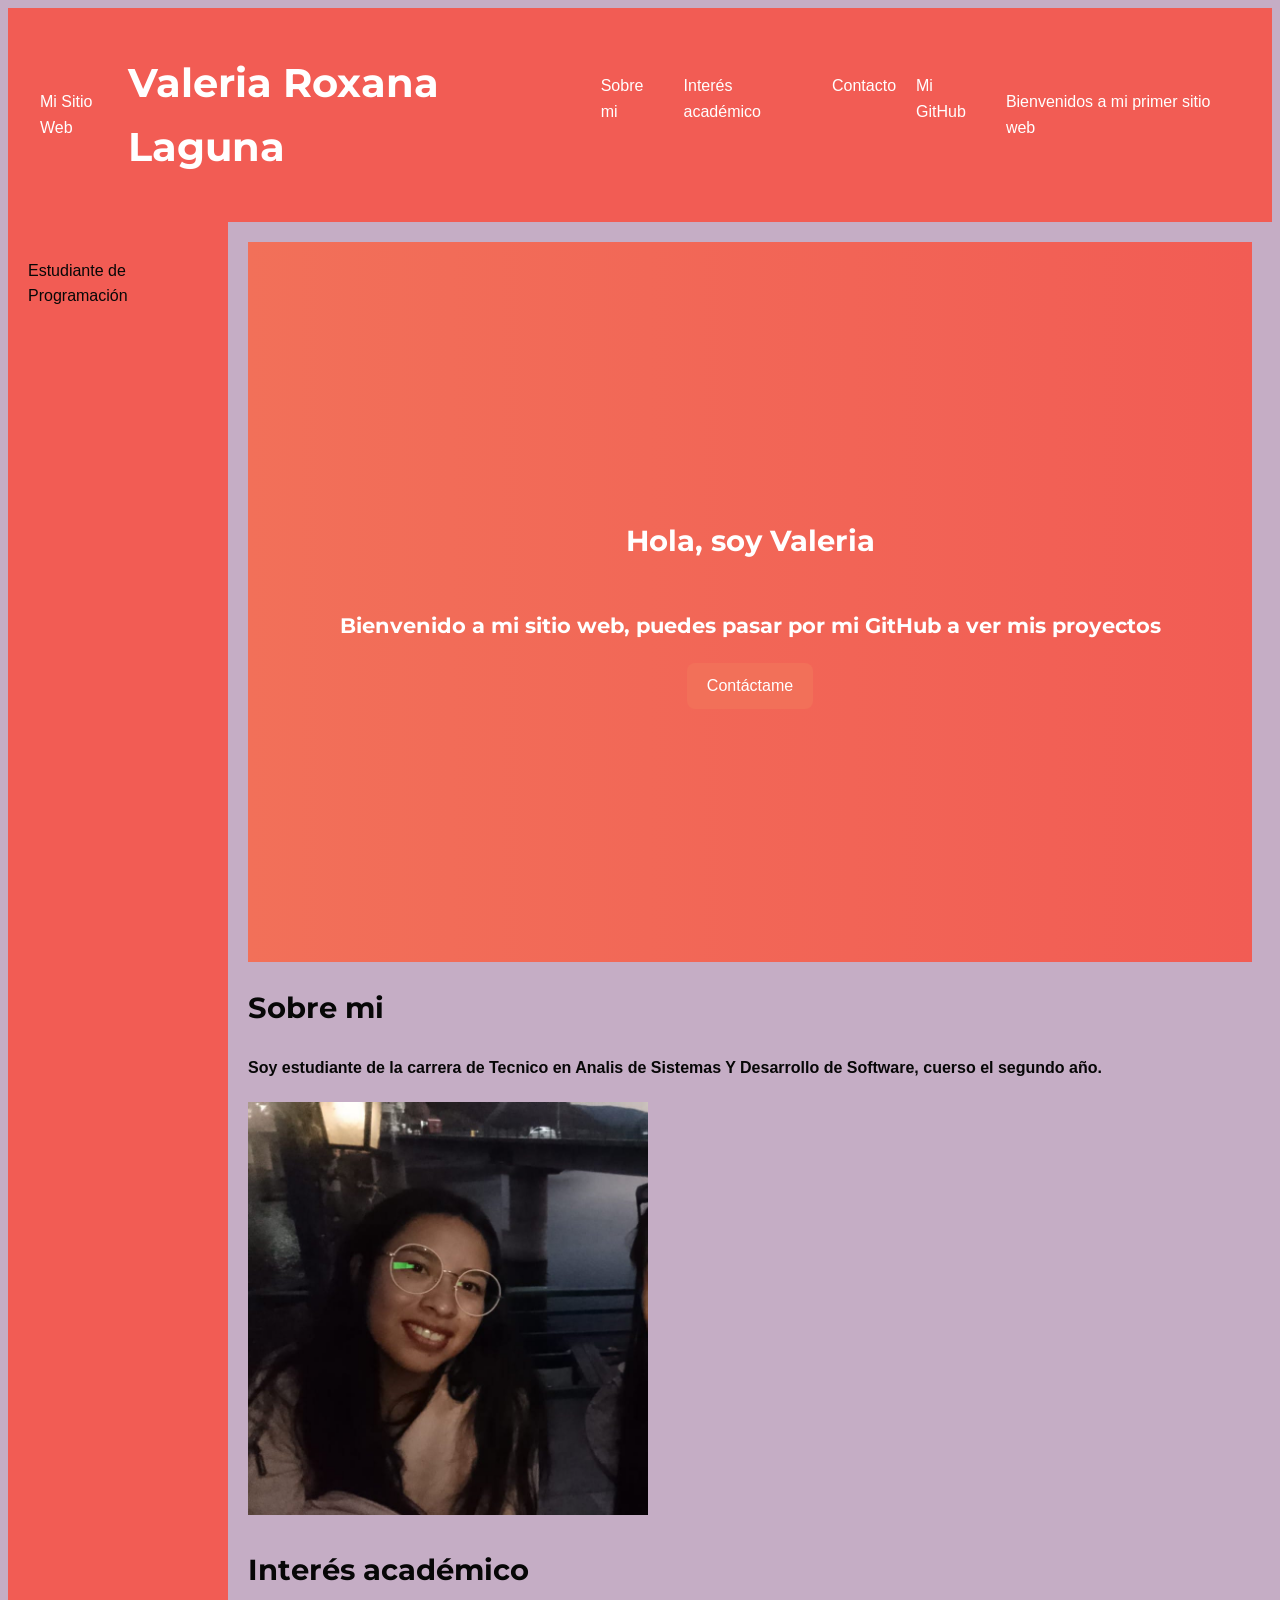
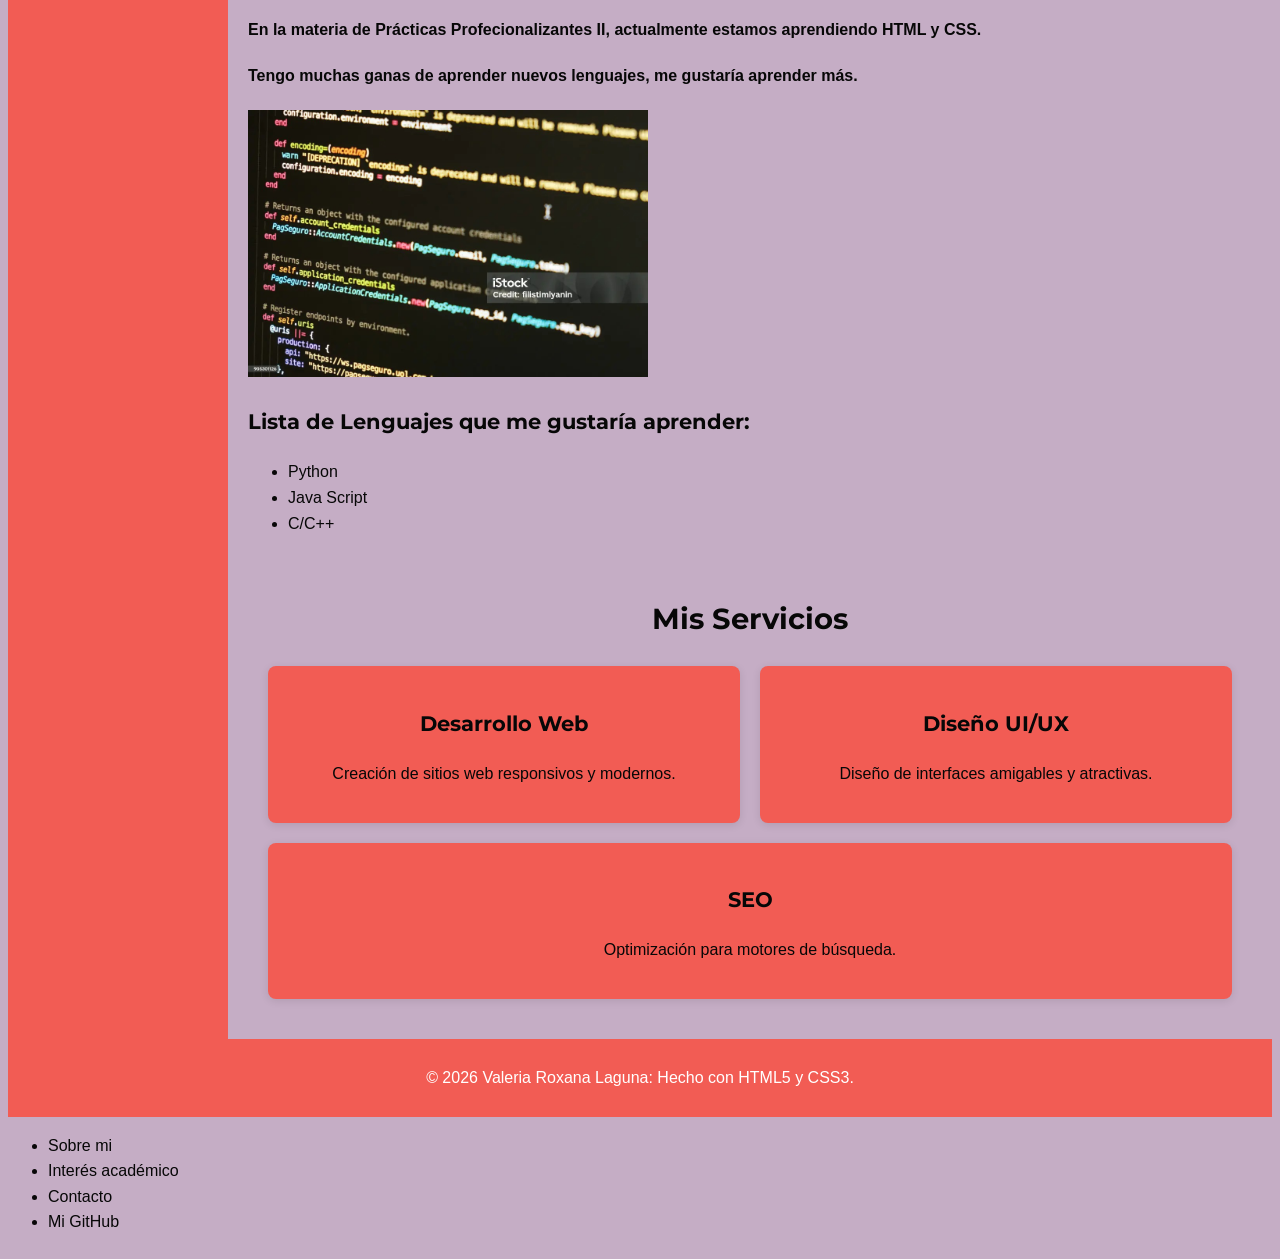
<file: index.html>
<!DOCTYPE html>
<html lang="es">
<head>
    <meta charset="UTF-8">
    <meta name="viewport" content="width=device-width, initial-scale=1.0">
    <title>Valeria Laguna Mi Primer sitio web</title>
    <link rel="stylesheet" href="style.css">
    <link rel="preconnect" href="https://fonts.googleapis.com">
    <link rel="preconnect" href="https://fonts.gstatic.com" crossorigin>
    <link href="https://fonts.googleapis.com/css2?family=Montserrat:ital,wght@0,100..900;1,100..900&display=swap" rel="stylesheet">
    <link rel="preconnect" href="https://fonts.googleapis.com">
    <link rel="preconnect" href="https://fonts.gstatic.com" crossorigin>
    <link href="https://fonts.googleapis.com/css2?family=Inter:ital,opsz,wght@0,14..32,100..900;1,14..32,100..900&family=Montserrat:ital,wght@0,100..900;1,100..900&display=swap" rel="stylesheet">
</head>
<body>
    <div class="layout">
    <header class="header">
        <div class="logo"> Mi Sitio Web</div>
        <h1>Valeria Roxana Laguna</h1>
        <nav class="nav">
        
            <a href="#sobre mi">Sobre mi</a>
            <a href="#interes">Interés académico</a>
            <a href="contact.html">Contacto</a>
            <a href="https://github.com/ValeriaLaguna99">Mi GitHub</a>
        
        <p>Bienvenidos a mi primer sitio web</p>
    </header>

    <nav>
        <ul>
            <li><a href="#sobre mi">Sobre mi</a></li>
            <li><a href="#interes">Interés académico</a></li>
           <li><a href="contact.html">Contacto</a></li>
            <li><a href="https://github.com/ValeriaLaguna99">Mi GitHub</a></li>
        </ul>
    </nav>
    </header>
    <aside class="sidebar">
        <p>Estudiante de Programación</p>
    </aside>

    <main class="main">
        <section class="hero">
    <h2>Hola, soy Valeria</h2>
    <h3>Bienvenido a mi sitio web, puedes pasar por mi GitHub a ver mis proyectos</h3>
        <a href="contact.html" class="cta-button">Contáctame</a>
        </section>

        <section id="Sobre mi">
            
                <h2>Sobre mi</h2>
                <h4>Soy estudiante de la carrera de Tecnico en Analis de Sistemas Y Desarrollo de Software, cuerso el segundo año.</h4>
                <img src="Mi foto.jpg" width="400" alt="Esta soy yo">
              </section>
        
             <section id ="interes">
                 <h2>Interés académico</h2>
                 <h4>En la materia de Prácticas Profecionalizantes II, actualmente estamos aprendiendo HTML y CSS.
                 </h4>
                 <h4> Tengo muchas ganas de aprender nuevos lenguajes, me gustaría aprender más.</h4>
                 <img src="imagen2.jpg" width="400" alt=""> 
                 <h3>Lista de Lenguajes que me gustaría aprender:</h3>
            <ul>
                <li>Python</li>
                <li>Java Script</li>
                <li>C/C++</li>
            </ul>
                
             </section>

        </section>

        <section class="services">
    <h2>Mis Servicios</h2>
    <div class="card-container">
        <div class="card">
            <h3>Desarrollo Web</h3>
            <p>Creación de sitios web responsivos y modernos.</p>
        </div>
        <div class="card">
            <h3>Diseño UI/UX</h3>
            <p>Diseño de interfaces amigables y atractivas.</p>
        </div>
        <div class="card">
            <h3>SEO</h3>
            <p>Optimización para motores de búsqueda.</p>
        </div>
    </div>
</section>
    </main>

    <footer class="footer">
        <p>&copy; 2026 Valeria Roxana Laguna: Hecho con HTML5 y CSS3.</p>
    </footer>
</body>
</html>
</file>
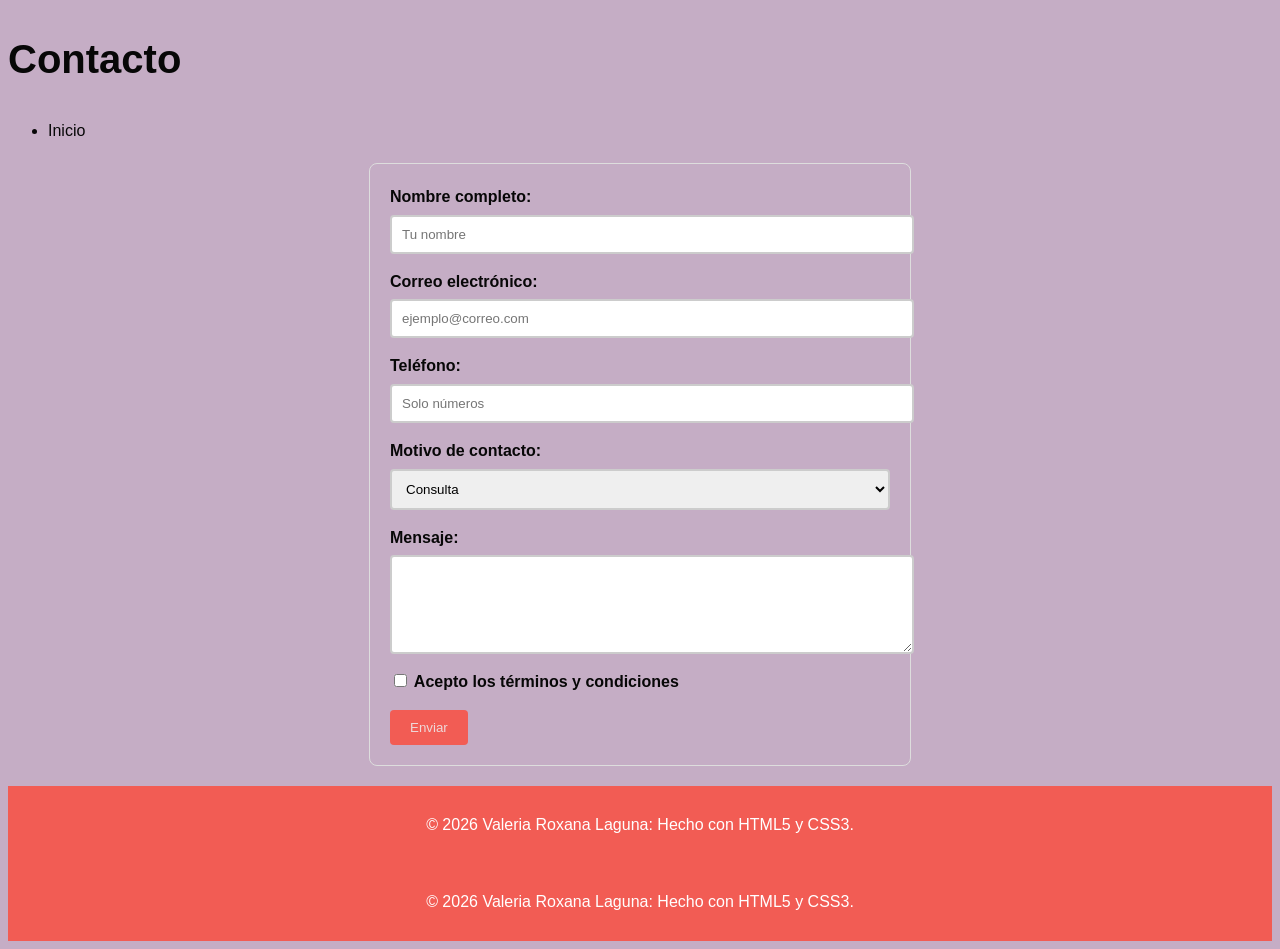
<file: contact.html>
<!DOCTYPE html>
<html lang="es">
<head>
    <meta charset="UTF-8">
    <meta name="viewport" content="width=device-width, initial-scale=1.0">
    <title>Contacto - Mi Sitio</title>
    <link rel="stylesheet" href="style.css">
</head>
<body>
    <header>
        <h1>Contacto</h1>
        <nav>
            <ul>
                <li><a href="index.html">Inicio</a></li>
            </ul>
        </nav>
    </header>
    <main>
        <section>
            <form id="contact-form" action="#">
                <div class="form-group">
                    <label for="nombre">Nombre completo:</label>
                    <input type="text" id="nombre" name="nombre" required minlength="3" placeholder="Tu nombre">
                </div>

                <div class="form-group">
                    <label for="email">Correo electrónico:</label>
                    <input type="email" id="email" name="email" required placeholder="ejemplo@correo.com">
                </div>

                <div class="form-group">
                    <label for="tel">Teléfono:</label>
                    <input type="tel" id="tel" name="tel" pattern="[0-9]{8,15}" placeholder="Solo números">
                </div>

                <div class="form-group">
                    <label for="motivo">Motivo de contacto:</label>
                    <select id="motivo" name="motivo">
                        <option value="consulta">Consulta</option>
                        <option value="presupuesto">Presupuesto</option>
                        <option value="reclamo">Reclamo</option>
                    </select>
                </div>

                <div class="form-group">
                    <label for="mensaje">Mensaje:</label>
                    <textarea id="mensaje" name="mensaje" required minlength="10" rows="5"></textarea>
                </div>

                <div class="form-group">
                    <label>
                        <input type="checkbox" id="terminos" required> Acepto los términos y condiciones
                    </label>
                </div>

                <button type="submit">Enviar</button>
            </form>
        </section>
    </main>
    <footer>
        <p>&copy; 2026 Valeria Roxana Laguna: Hecho con HTML5 y CSS3.</p>
    </footer>
</body>
  </main>
   <footer>
        <p>&copy; 2026 Valeria Roxana Laguna: Hecho con HTML5 y CSS3.</p>
    </footer>
</body>
</html>
</file>
<file: style.css>
:root {
    --color-primary: #f27059;
    --color-secondary:#f25c54;
    --color-accent: #f27059;
    --color-text: white;
    --color-bg: #f4845f;
    --radius: 8px;
    --shadow: 0 2px 8px rgba(0,0,0,0.1);
    --font-main: 'Inter', sans-serif; 
    --font-title: 'Montserrat', sans-serif; 
}
touch style
{
    box-sizing: border-box;
    margin: 0;
    padding: 0;
}
body {
    font-family: var(--font-main);
    font-size: 16px; 
    line-height: 1.6;
    color: var(--color-text);
    background-color: var(--color-bg);
    font-family: 'Arial', sans-serif; 
    background-color: #C5ADC5;
    color: #070707;
}

h1 { font-family: var(--font-title); font-size: 2.5rem; }
h2 { font-family: var(--font-title); font-size: 1.8rem; }
h3 { font-family: var(--font-title); font-size: 1.3rem; }

a { text-decoration: none; color: inherit; }

.layout {
    display: grid;
    grid-template-columns: 220px 1fr;
    grid-template-rows: auto 1fr auto;
    grid-template-areas:
        "header header"
        "sidebar main"
        "footer footer";
    min-height: 100vh;
}


.header { grid-area: header; }
.sidebar { grid-area: sidebar; background:#f25c54 ; padding: 20px; }
.main { grid-area: main; padding: 20px; }
.footer { grid-area: footer; }


.header {
    background-color: var(--color-secondary);
    color: white;
    padding: 1rem 2rem;
    display: flex;
    justify-content: space-between;
    align-items: center;
}

.nav {
    display: flex;
    gap: 20px;
}

.nav a {
    color: white;
    transition: color 0.3s ease;
}

.nav a:hover {
    color: var(--color-accent);
}
.hero {
    display: flex;
    flex-direction: column;
    justify-content: center;
    align-items: center;
    min-height: 80vh;
    background: linear-gradient(to right, var(--color-primary), var(--color-secondary));
    color: white;
    text-align: center;
}
.cta-button {
    background: var(--color-accent);
    color: white;
    padding: 10px 20px;
    border: none;
    border-radius: var(--radius);
    cursor: pointer;
    transition: background 0.3s ease;
    text-decoration: none;
}

.cta-button:hover {
    background: rgb(243, 169, 78); 
}

.services {
    padding: 20px;
    text-align: center;
}

.card-container {
    display: flex;
    flex-wrap: wrap;
    gap: 20px;
}

.card {
    flex: 1 1 280px; 
    background: var(--color-secondary);
    border-radius: var(--radius);
    box-shadow: var(--shadow);
    padding: 20px;
    transition: transform 0.3s ease; 
}
.card:hover {
    transform: translateY(-4px); 
}


footer {
    background-color:#f25c54 ;
    color: #fff;
    text-align: center;
    padding: 10px 0;
}


form {
    max-width: 500px;
    margin: 20px auto;
    padding: 20px;
    border: 1px solid #ddd;
    border-radius: 8px;
}

.form-group {
    margin-bottom: 15px;
}

label {
    display: block;
    margin-bottom: 5px;
    font-weight: bold;
}

input[type="text"],
input[type="email"],
input[type="tel"],
select,
textarea {
    width: 100%;
    padding: 10px;
    border: 2px solid #ccc;
    border-radius: 4px;
    display: block;
}

input:focus, textarea:focus {
    outline: none;
    border-color: #8d6f8d;
    box-shadow: 0 0 5px rgba(0, 123, 255, 0.5);
}

input:not(:placeholder-shown):invalid {
    border-color: #e74c3c;
    background-color: #fdf2f2;
}

input:valid:not(:placeholder-shown) {
    border-color: #2ecc71;
    background-color: #f2fdf5;
}

button {
    background-color: #f25c54;
    color: rgb(238, 216, 216);
    padding: 10px 20px;
    border: none;
    border-radius: 4px;
    cursor: pointer;
}

button:hover {
    background-color: #555;
}
</file>
